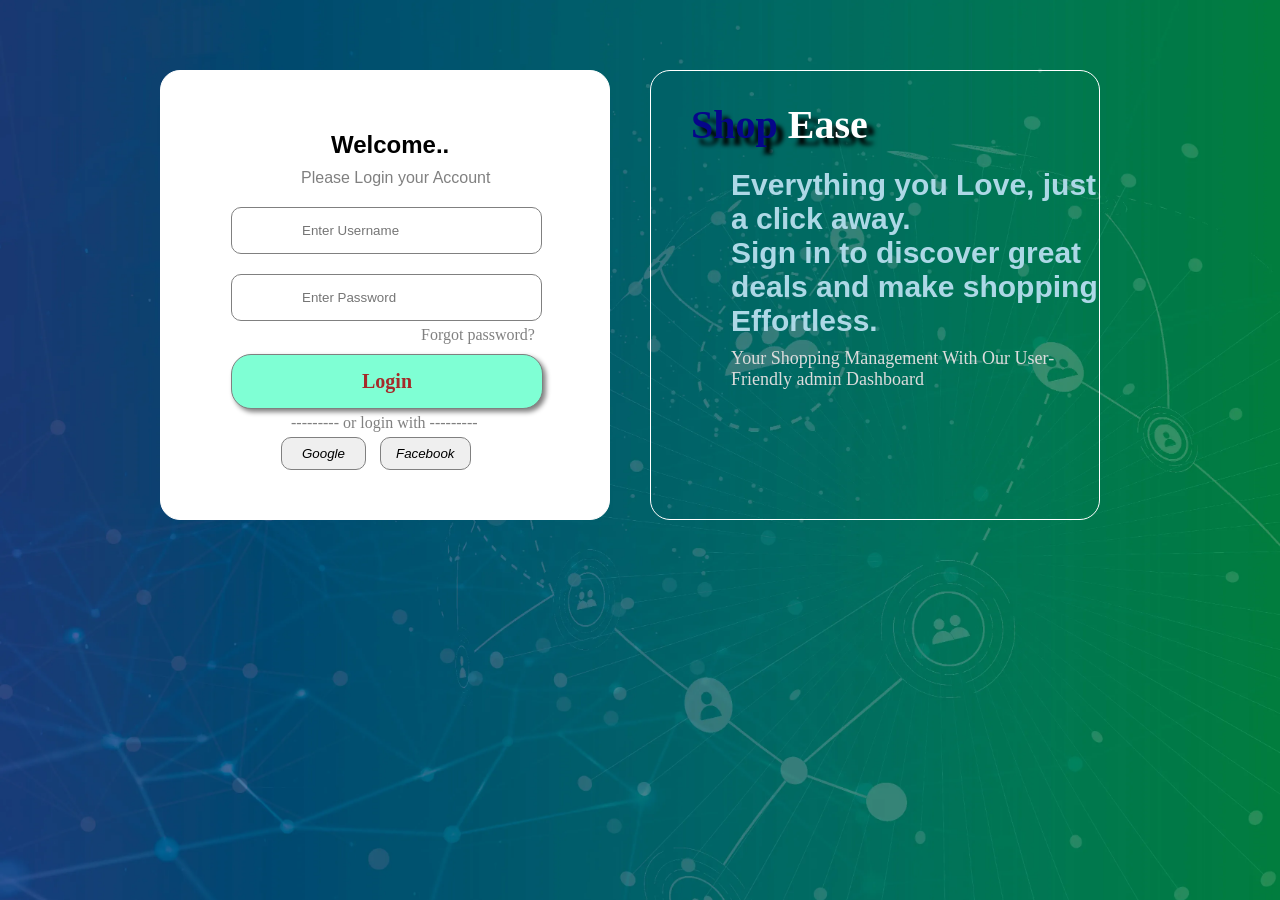
<file: index.html>
<!DOCTYPE html>
<html lang="en">
<head>
    <meta charset="UTF-8">
    <meta name="viewport" content="width=device-width, initial-scale=1.0">
    <title>Document</title>
    <link rel="stylesheet" href="./index.css">
</head>
<body>
    <div class="container">
        <div class="box1">
            <h2>Welcome..</h2>
            <p class="p1"> Please Login your Account</p>
            <input type="email" placeholder="Enter Username"><br>
            <input type="password" placeholder="Enter Password">
            <p class="p2">Forgot password?</p>
            <button class="b" onclick="window.location.href ='home.html'">Login</button>
            <p class="p3">--------- or login with ---------</p>
            <button class="b2">Google</button>
            <button class="b3">Facebook</button>
        </div>
        <div class="box2"> 
            <h1><span>Shop</span> Ease</h1>
            <!-- <h2>Welcome</h2> -->
            <h3>Everything you Love, just a click away. <br>Sign in to discover great deals and make shopping Effortless.</h3>
            <p class="p">Your Shopping Management With Our User-Friendly admin Dashboard</p>
            <p></p>

        </div>
    </div>
</body>
</html>
</file>
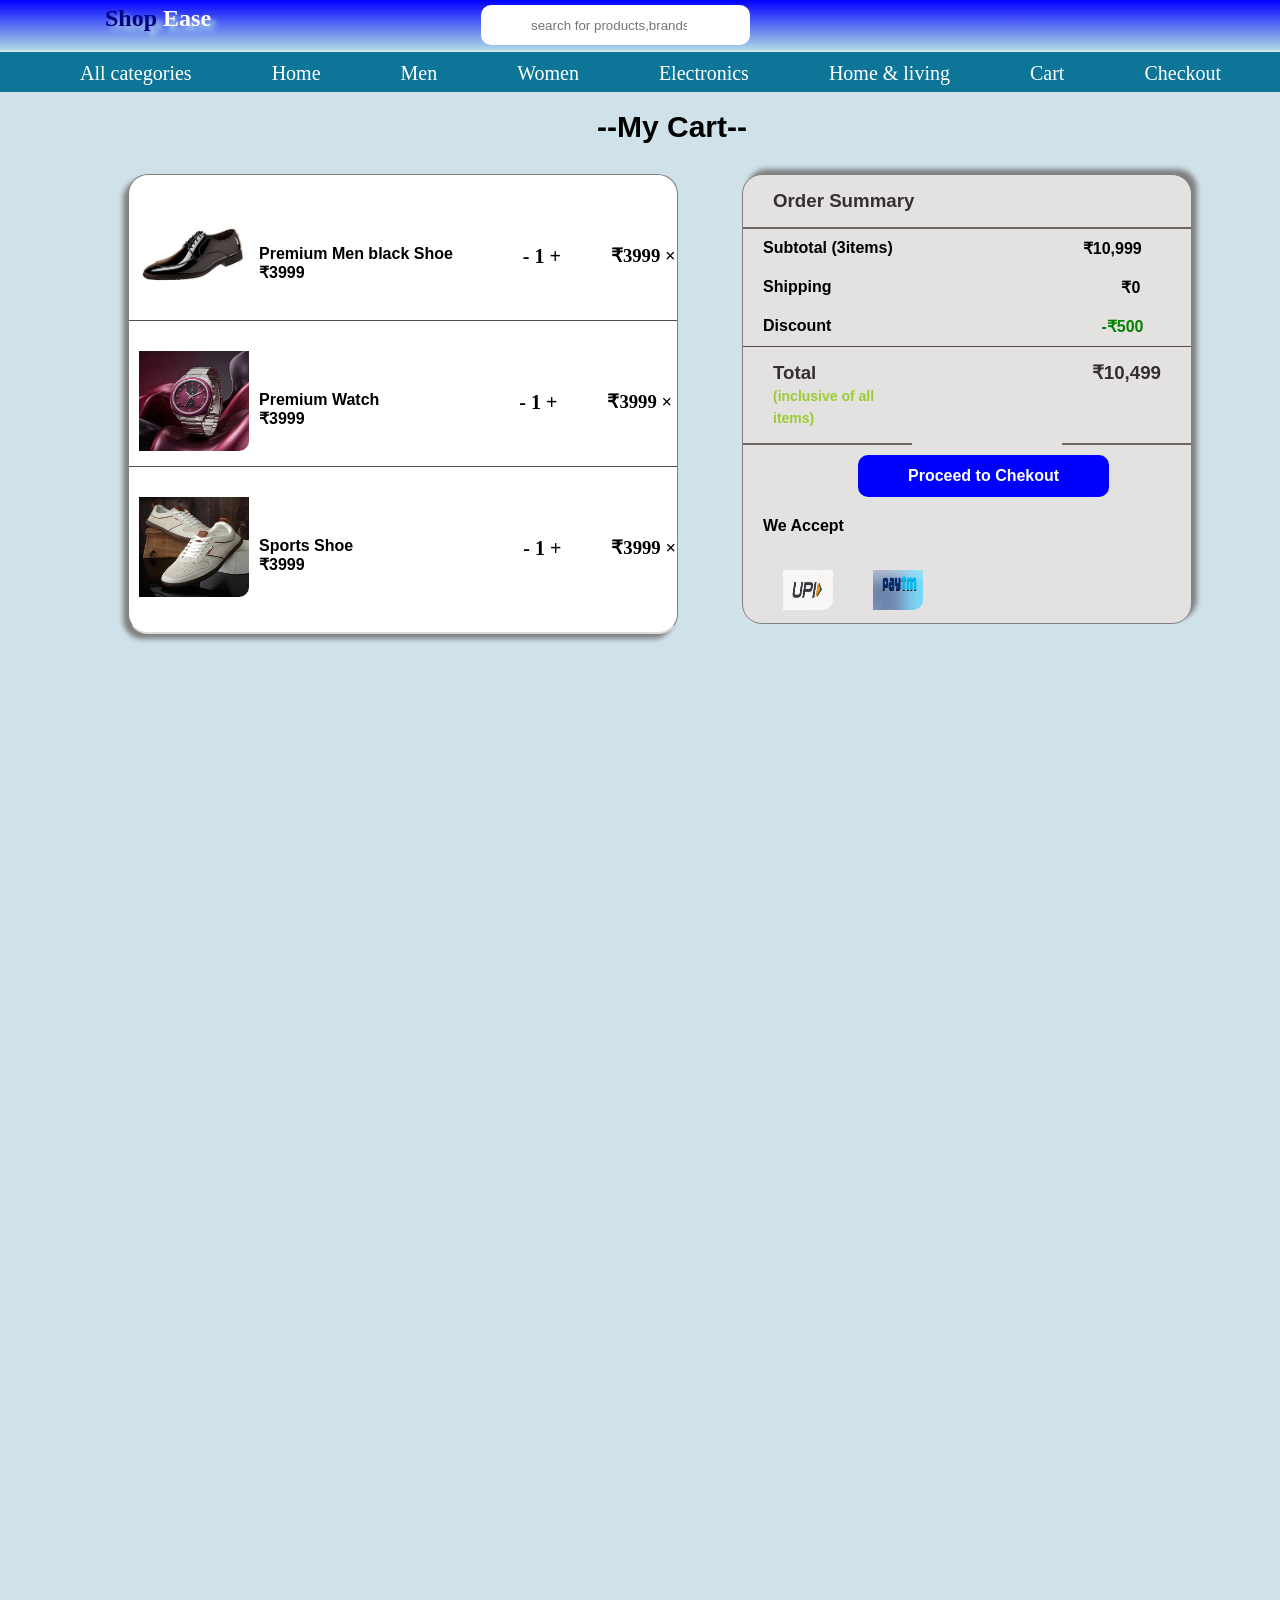
<file: cart2.html>
<!DOCTYPE html>
<html lang="en">
<head>
    <meta charset="UTF-8">
    <meta name="viewport" content="width=device-width, initial-scale=1.0">
    <title>Document</title>
    <link rel="stylesheet" href="./cart2.css">
</head>
<body>
        <header class="head1">
        <nav>
            
            <div class="nav1">
                <h1>Shop <span>Ease</span></h1>
                <input type="search" placeholder="search for products,brands">
                <!-- <i class="fa-solid fa-magnifying-glass"></i> -->
                <i class="fa-solid fa-user-shield"></i>
                <i class="fa-regular fa-heart"></i>
                <i class="fa-solid fa-cart-shopping"></i>
                <p><i class="fa-solid fa-circle-user"></i></p>
            </div>
        </nav>
        <nav>
            <div >
                <ul class="nav2">
                    <!-- <li><i class="fa-solid fa-layer-group"></i></li> -->
                    <li><a href="http://127.0.0.1:5501/css/project/home.html"><i class="fa-solid fa-layer-group"></i>All categories</a></li>
                    <li><a href="./home.html">Home</a></li>
                    <!-- <li><a href="#">Shop</a></li> -->
                    <li><a href="./men.html">Men</a></li>
                    <li><a href="./women.html">Women</a></li>
                    <li><a href="#">Electronics</a></li>
                    <li><a href="#">Home & living</a></li>
                    <li><a href="./cart.html">Cart</a></li>
                    <li><a href="./check.html">Checkout</a></li>
                </ul>
            </div>
        </nav>
    </header>
    <main>
        <section>
            <h2>--My Cart--</h2>
        </section>
        <section class="main">
                <h6></h6>
                <div class="box1 box5">
                    <div class="box3">
                        <img src="./images/men/shoes/fshoe3.jpg" alt="" class=".img">
                        <h4 class="pre">Premium Men black Shoe <br>₹3999</h4>
                        <h5 class="add">- 1 +</h5>
                        <h3 class="amo">₹3999  ×</h3>
                    </div>
                    <h6></h6>
                    <div class="box3">
                        <img src="./images/men/watch/watch3.webp" alt="" class=".img">
                        <h4 class="pre">Premium Watch <br>₹3999</h4>
                        <h5 class="add add2">- 1 +</h5>
                        <h3 class="amo amo2">₹3999  ×</h3>
                    </div>
                    <h6></h6>
                    <div class="box3">
                        <img src="./images/men/shoes/Cshoes3.jpg" alt="" class=".img">
                        <h4 class="pre">Sports Shoe <br>₹3999</h4>
                        <h5 class="add add1">- 1 +</h5>
                        <h3 class="amo amo1">₹3999  ×</h3>
                    </div>
                    
                </div>
                <div class="box2 box6">
                    <h3>Order Summary</h3>
                    <div class="sum">
                        <h4>Subtotal (3items)</h4>
                        <h4>₹10,999</h4>
                    </div>
                    <div class="sum">
                        <h4>Shipping</h4>
                        <h4> <span class="spa2">₹0</span></h4>
                    </div>
                    <div class="sum">
                        <h4>Discount</h4>
                        <h4><span class="spa">-₹500</span></h4>
                    </div>
                    <h6></h6>
                    <div class="sum">
                        <h3 class="h3">Total <br><span class="spa3">(inclusive of all items)</span></h3>
                        <h3 class="h3">₹10,499</h3>
                    </div>
                    <button onclick="window.location.href ='check.html'">Proceed to Chekout</button>
                    <h4>We Accept</h4>
                    <div class="sum1">
                        <img src="./images/upi2.jpg" alt="" class="img">
                        <img src="./images/pay.jpg" alt="" class="img">
                        <!-- <img src="../../images/upi2.jpg" alt="" class="img"> -->
                    </div>
                </div>
        </section>
    </main>
</body>
</html>
</file>
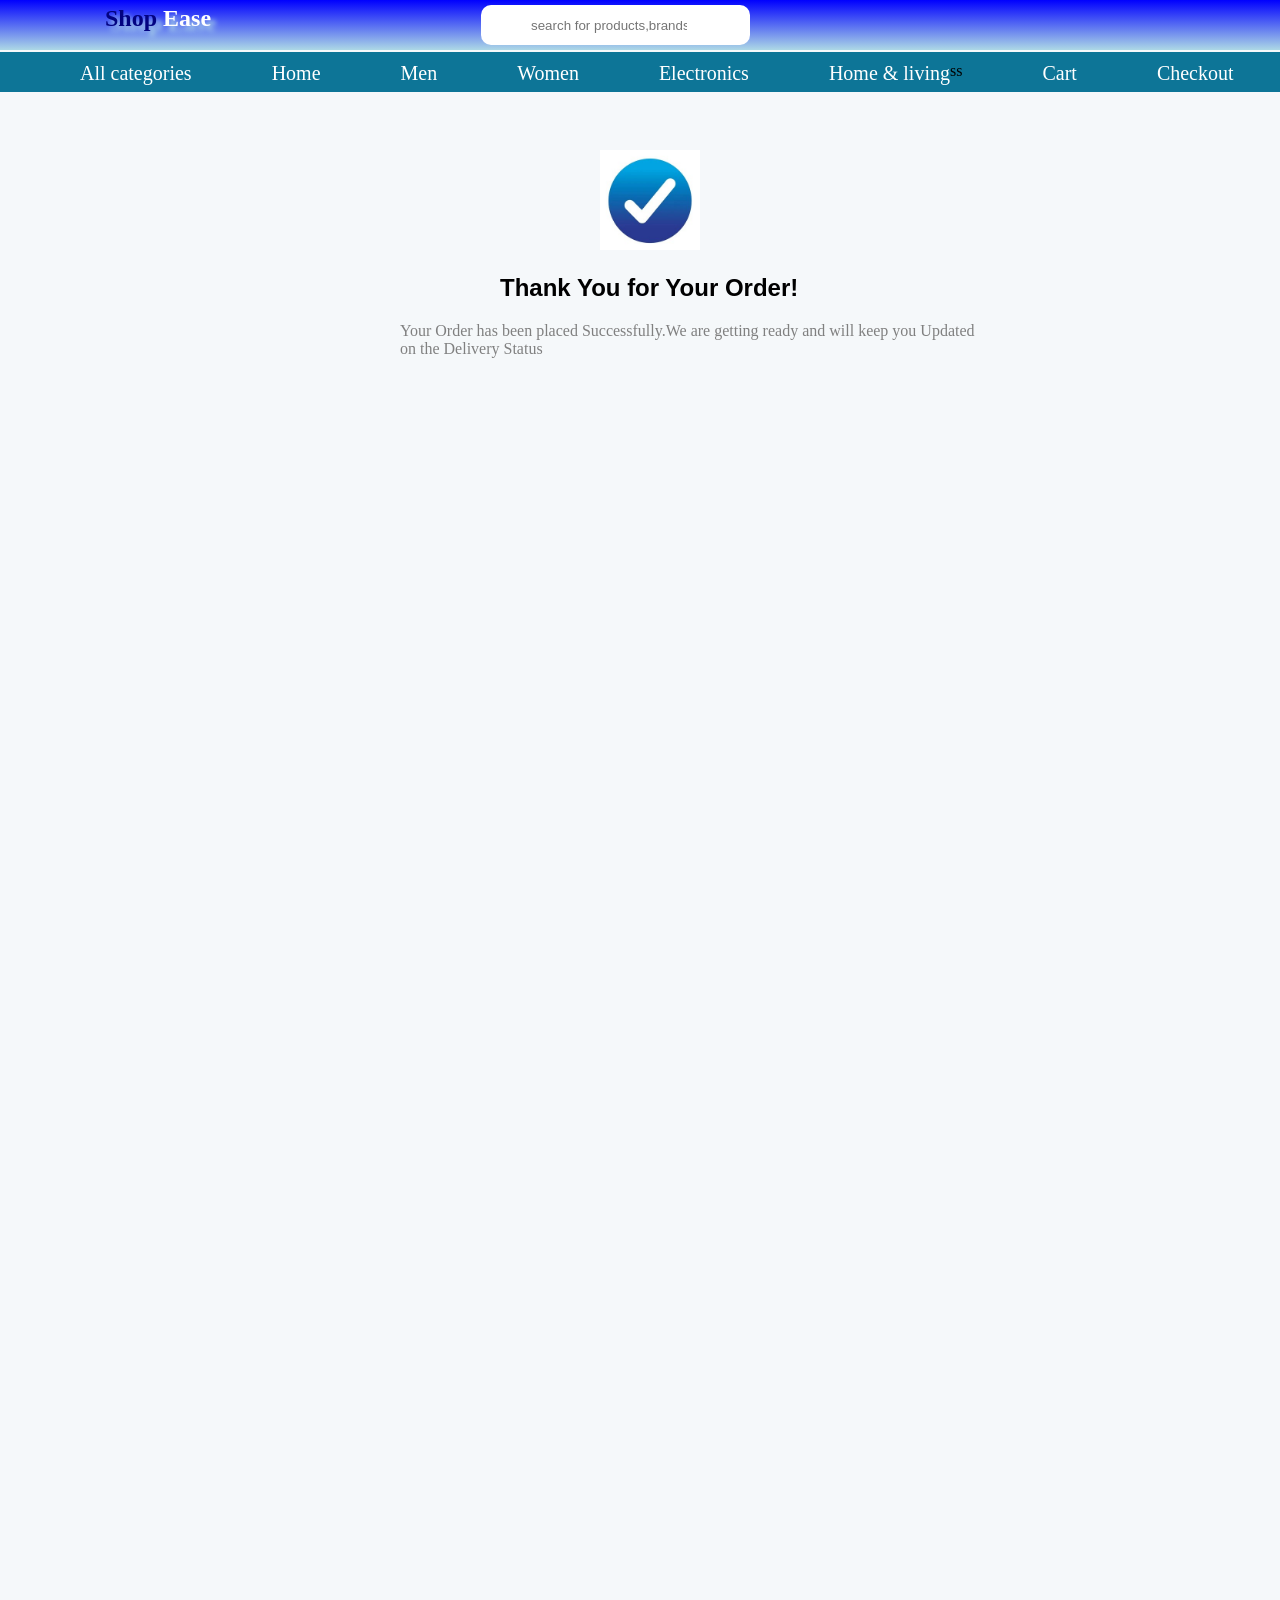
<file: last.html>
<!DOCTYPE html>
<html lang="en">
<head>
    <meta charset="UTF-8">
    <meta name="viewport" content="width=device-width, initial-scale=1.0">
    <title>Document</title>
    <link rel="stylesheet" href="./last.css">
</head>
<body>
    <header class="head1">
        <nav>
            
            <div class="nav1">
                <h1>Shop <span>Ease</span></h1>
                <input type="search" placeholder="search for products,brands">
                <!-- <i class="fa-solid fa-magnifying-glass"></i> -->
                <i class="fa-solid fa-user-shield"></i>
                <i class="fa-regular fa-heart"></i>
                <i class="fa-solid fa-cart-shopping"></i>
                <!-- <p><i class="fa-solid fa-circle-user"></i></p> -->
            </div>
        </nav>
        <nav>
            <div >
                <ul class="nav2">
                    <!-- <li><i class="fa-solid fa-layer-group"></i></li> -->
                    <li><a href="http://127.0.0.1:5501/css/project/home.html"><i class="fa-solid fa-layer-group"></i>All categories</a></li>
                    <li><a href="./home.html">Home</a></li>
                    <!-- <li><a href="#">Shop</a></li> -->
                    <li><a href="./men.html">Men</a></li>
                    <li><a href="./women.html">Women</a></li>
                    <li><a href="#">Electronics</a></li>
                    <li><a href="#">Home & living</a></li>ss
                    <li><a href="./cart.html">Cart</a></li>
                    <li><a href="#">Checkout</a></li>
                </ul>
            </div>
        </nav>
    </header>
    <main>
        <section class="main">
            <img src="./images/tick1.jpg" alt="">
            <h1>Thank You for Your Order! </h1>
            <p>Your Order has been placed Successfully.We are getting ready and will keep you Updated <br>on the Delivery Status</p>
        </section>
    
</body>
</html>
</file>
<file: index.css>
*{
    padding: 0;
    margin: 0;
    box-sizing: border-box;
    cursor: pointer;
    /* outline: 2px solid red; */
}
body{
    background-image: url(./images/log_back3.webp);
    background-size: 100%;
}
.container{
    width: 1000px;
    height: 500px;
    margin: 50px auto;
    display: flex;
    background-size: 100% 100%;
    border-radius: 20px;
    animation-name: mani;
    animation-duration: 3s;
    animation-iteration-count: 1;
}
@keyframes mani{
    0%{
        opacity: 0;
        transform: translateX(-200px) scale(0.5);
        transform-origin: right;
        transform: rotate(30deg);

    }
    100%{
        opacity: 1;
        transform: translateX(100px) scale(1);
        transform-origin: left;
    }
}
.box1{
    width: 450px;
    height: 450px;
    border: 1px solid white;
    margin: 20px;
    border-radius: 20px;
    background-color: white;
}
.box1 h2{
    padding-top:60px ;
    padding-left: 170px;
    padding-bottom: 10px;
    font-family: 'Gill Sans', 'Gill Sans MT', Calibri, 'Trebuchet MS', sans-serif;
}
.p1{
    padding-left: 140px;
    color: gray;
    font-family: Arial, Helvetica, sans-serif;
}
input{
    margin-left: 70px;
    margin-top: 20px;
    padding: 15px 70px;
    border-radius: 10px;
    border: 1px solid gray;
}
input:hover{
    transform: scale(1.1);
}
.p2{
    padding-left: 260px;
    color: gray;
    padding-bottom: 10px;
    padding-top: 5px;
}
.b{
    margin-left: 70px;
    padding: 15px 130px;
    border-radius: 20px;
    border: 1px solid grey;
    background-color: aquamarine;
    font-size: 20px;
    font-weight: 600;
    color: brown;
    font-family: cursive;
    box-shadow: 3px 3px 5px gray;
}
.b:hover{
    background-color: blue;
    box-shadow: 5px 5px 5px gray;
    color: white;
    transform: scale(1.2);
}
.p3{
    padding-left: 130px;
    color: gray;
    padding-top: 5px;
}
.b2{
    margin-left: 120px;
    margin-top: 5px;
    padding: 8px 20px;
    border-radius: 10px;
    border: 1px solid gray;
    font-style: oblique;
}
.b3{
    margin-left: 10px;
    padding: 8px 15px;
    border-radius: 10px;
    border: 1px solid gray;
    font-style: oblique;
}

.b2:hover{
    background-color:blue;
    color: white;
}
.b3:hover{
    background-color:blue;
    color: white;
}
.box2{
    width: 450px;
    height: 450px;
    border: 1px solid white;
    margin: 20px;
    border-radius: 20px;
    color: white;
}

.box2 h1{
    font-size: 40px;
    padding-top:30px ;
    padding-left: 40px;
    padding-bottom: 20px;
    text-shadow: 7px 7px 4px black;
}
span{
    color: rgb(6, 6, 138);
}
.box2 h3{
    padding-left:80px ;
    font-size: 30px;
    padding-bottom: 10px;
    color: lightblue;
    font-family: Arial, Helvetica, sans-serif;
}
.p{
    font-size: 18px;
    padding-left:80px ;
    color:gainsboro;
}
/* @media (max-width:575px) {
    .container{
        display: flex;
        flex-direction: column;
        gap: 60px;
    }
    .box2{
        height: 470px;
    }
    .box1{
        height: 460px;
    }
} */

@media (max-width: 575.99px) {
    .container {
        width: 100%;
        height: auto;
        min-height: 100vh;
        margin: 0;
        padding: 16px;
        flex-direction: column;
        align-items: center;
        background-size: cover;
        animation: none;
    }

    .box1,
    .box2 {
        box-sizing: border-box;
        width: 100%;
        max-width: 450px;
        height: auto;
        margin: 10px 0;
        padding: 20px;
    }

    .box1 h2,
    .box2 h1,
    .box2 h3,
    .p1,
    .p2,
    .p3,
    .p {
        padding-left: 0;
        text-align: center;
    }

    .box1 h2 {
        padding-top: 20px;
    }

    input {
        display: block;
        width: 100%;
        margin: 16px 0;
        padding: 14px;
    }

    .p2 {
        padding-top: 5px;
        padding-bottom: 10px;
    }

    .b {
        display: block;
        width: 100%;
        margin: 12px 0;
        padding: 14px;
    }

    .b2 {
        margin: 8px 4px 0 0;
    }

    .b3 {
        margin: 8px 0 0 4px;
    }

    .box2 h1 {
        padding: 10px 0 16px;
        font-size: 32px;
    }

    .box2 h3 {
        padding-bottom: 10px;
        font-size: 24px;
    }

    .p {
        font-size: 16px;
    }
}

@media (min-width: 576px) and (max-width: 767.99px) {
    .container {
        width: 100%;
        height: auto;
        min-height: 100vh;
        margin: 0;
        padding: 20px;
        flex-direction: column;
        align-items: center;
        background-size: cover;
        animation: none;
    }

    .box1,
    .box2 {
        box-sizing: border-box;
        width: 100%;
        max-width: 540px;
        height: auto;
        margin: 12px 0;
        padding: 24px;
    }

    .box1 h2,
    .box2 h1,
    .box2 h3,
    .p1,
    .p2,
    .p3,
    .p {
        padding-left: 0;
        text-align: center;
    }

    .box1 h2 {
        padding-top: 24px;
    }

    input {
        display: block;
        width: 100%;
        margin: 16px 0;
        padding: 14px;
    }

    .p2 {
        padding-top: 5px;
        padding-bottom: 10px;
    }

    .b {
        display: block;
        width: 100%;
        margin: 12px 0;
        padding: 14px;
    }

    .b2,
    .b3 {
        margin: 8px 4px 0;
    }

    .box2 h1 {
        padding: 10px 0 16px;
        font-size: 34px;
    }

    .box2 h3 {
        padding-bottom: 10px;
        font-size: 26px;
    }

    .p {
        font-size: 17px;
    }
}
</file>
<file: cart2.css>
* {
    padding: 0;
    margin: 0;
    box-sizing: border-box;
    cursor: pointer;
}
body {
    background-color: rgb(207, 225, 233);
    height: 2200px;
}
.head1 {
    display: flex;
    justify-content: space-between;
    align-items: center;
}
.nav1 {
    width: 100%;
    height: 50px;

    /* background-color: lightblue; */
    background-image: linear-gradient(blue, lightblue);
    display: flex;
    gap: 20px;
    padding: 5px;
    position: fixed;
    z-index: 3;
    top: 0;
    left: 0;
}
.nav1 h1 {
    margin-left: 100px;
    color: rgb(3, 3, 129);
    text-shadow: 5px 5px 3px gray;
    text-shadow: 5px 5px 5px lightblue;
}
span {
    color: white;
}
.nav1 input {
    padding: 15px 50px;
    margin-left: 250px;
    border-radius: 10px;
    border: none;
}
.nav1 i {
    font-size: 20px;
    padding-top: 10px;
    margin-left: 60px;
}
.nav1 p {
    color: white;
    margin-left: 30px;
    font-weight: bold;
}
.nav2 {
    width: 100%;
    height: 40px;
    background-color: rgb(13, 117, 151);
    margin-top: 2px;
    display: flex;
    position: fixed;
    z-index: 3;
    top: 50px;
    left: 0;
}
ul {
    list-style-type: none;
    padding-top: 10px;
}
a {
    text-decoration: none;
    margin-left: 80px;
    font-size: 20px;
    margin-top: 15px;
    color: white;
}
a:hover {
    border-bottom: 2px solid blue;
    padding-top: 10px;
}
h2{
    margin-top: 110px ;
    margin-left: 5%;
    text-align: center;
    font-family: Verdana, Geneva, Tahoma, sans-serif;
    font-size: 30px;
}
.main{
    display: flex;
}
.box1{
    height: 460px;
    width: 550px;
    border: 1px solid gray;
    border-radius: 20px;
    margin-top: 30px;
    margin-left: 10%;
    /* display: flex; */
    border-bottom: 2px  solid gainsboro;
    background-color: white;
    box-shadow: -5px 5px 5px gray;

}
.box3{
    display: flex;
    padding-top: 10px;
    padding-bottom: 15px
}
img{
    height: 120px;
    width: 120px;
    padding-top: 20px;
    padding-left: 10px;
    border-radius: 10px;
}
.pre{
    padding-top: 60px;
    padding-left: 10px;
    font-family: 'Trebuchet MS', 'Lucida Sans Unicode', 'Lucida Grande', 'Lucida Sans', Arial, sans-serif;
}
.add{
    padding-top: 60px;
    padding-left: 50px;
    font-size: 20px; 
}
.add2{
    padding-left: 120px;
}
.add1{
    padding-left: 150px;
}
.amo{
    padding-top: 60px;
    padding-left: 50px;   
}
.amo2{
    padding-left: 50px;
}
.amo1{
    padding-left: 50px;
}
.box2{
    height: 450px;
    width: 450px;
    border: 1px solid gray;
    border-radius: 20px;
    margin-top: 30px;
    margin-left: 5%;
    /* background-image: linear-gradient(blue,white); */
    background-color: rgb(228, 225, 225);
    box-shadow: 5px -5px 5px gray;
}
.box2 h3{
    padding: 15px 30px;
    font-family: Arial, Helvetica, sans-serif;
    border-bottom: 2px solid rgb(110, 100, 100);
    color: rgb(53, 48, 48);
}
.sum{
    display: flex;
    gap: 150px;
}
.sum h4{
    padding: 10px 20px;
    font-size: 16px;
    /* font-family: Arial, Helvetica, sans-serif; */
}
.spa{
    color: green;
    padding-left: 80px;
}
.spa2{
    padding-left: 100px;
    color: black;
}
h6{
    border-bottom: 1px solid rgb(83, 77, 77);
    /* padding: 0px 10px 0px 10px; */
}
.spa3{
    font-size: 14px;
    color: yellowgreen;
    
}
.h3{
    border: none;
}
button{
    padding: 12px 50px;
    margin-top: 10px;
    margin-left: 115px;
    background-color:blue;
    color: white;
    border-radius: 10px;
    font-weight: bold;
    font-size: 16px;
    border: none;
    margin-bottom: 5px;
}
button:active{
    background-color: white;
    color: blue;
}
h4{
    padding: 15px 20px;
    font-family: Arial, Helvetica, sans-serif;
}
.sum1{
    display: flex;
    /* gap: 20px; */
}
.img{
    height: 60px ;
    width: 60px;
    margin-left:30px ;
    border-radius: 10px;
    padding-top: -30px;
}
.box5{
    animation: box5 2s ease-in-out;
}
@keyframes box5{
    from{
        opacity: 0;
        transform: translateY(-300px) scale(0.5);
    }
    to{
        opacity: 1;
        transform: translateY(0) scale(1);
    }
}
.box6{
    animation: box6 2s ease-in-out;
}
@keyframes box6{
    from{
        opacity: 0;
        transform: translate(-300px) scale(0.5);
        transform-origin: bottom;
    }
    to{
        opacity: 1;
        transform: translate(0) scale(1);
    }
}

@media (max-width: 575.99px) {
    .nav1 {
        height: 50px;
        gap: 8px;
        align-items: center;
        padding: 5px 10px;
    }

    .nav1 h1 {
        margin-left: 0;
        font-size: 20px;
    }

    .nav1 input {
        width: 120px;
        min-width: 0;
        margin-left: auto;
        padding: 8px 10px;
    }

    .nav1 i {
        margin-left: 0;
        padding-top: 0;
        font-size: 18px;
    }

    .nav1 p {
        margin-left: 0;
        font-size: 12px;
    }

    .nav2 {
        top: 50px;
        height: 40px;
        overflow-x: auto;
        scrollbar-width: none;
    }

    ul {
        display: flex;
        align-items: center;
        padding: 8px 0;
        white-space: nowrap;
    }

    a {
        margin: 0 12px;
        font-size: 16px;
    }

    h2 {
        margin: 110px 12px 20px;
        font-size: 24px;
    }

    .main {
        flex-direction: column;
        align-items: center;
        gap: 20px;
        padding: 0 12px;
    }

    .box1,
    .box2 {
        width: 100%;
        max-width: 450px;
        height: auto;
        margin: 0;
    }

    .box1 {
        padding-bottom: 12px;
    }

    .box3 {
        align-items: center;
        gap: 8px;
        padding: 10px;
    }

    .box3 img {
        width: 70px;
        height: 80px;
        padding: 5px;
        object-fit: contain;
    }

    .pre {
        flex: 1;
        min-width: 0;
        padding: 20px 0 0;
        font-size: 14px;
    }

    .add,
    .amo {
        padding: 20px 4px 0;
        font-size: 14px;
    }

    .add1,
    .add2,
    .amo1,
    .amo2 {
        padding-left: 0;
    }

    .box2 h3 {
        padding: 15px 20px;
    }

    .sum {
        justify-content: space-between;
        gap: 8px;
        padding: 0 10px;
    }

    .sum h4 {
        padding: 10px;
        font-size: 14px;
    }

    .spa,
    .spa2 {
        padding-left: 0;
    }

    button {
        display: block;
        width: calc(100% - 40px);
        margin: 10px auto;
        padding: 12px;
    }

    .sum1 {
        align-items: center;
        flex-wrap: wrap;
        gap: 8px;
    }

    .img {
        width: 48px;
        height: 48px;
        margin-left: 10px;
        padding: 0;
        object-fit: contain;
    }

    h4 {
        padding: 12px;
    }
}

@media (min-width: 576px) and (max-width: 767.99px) {
    .nav1 {
        height: 55px;
        gap: 12px;
        align-items: center;
        padding: 5px 16px;
    }

    .nav1 h1 {
        margin-left: 0;
        font-size: 24px;
    }

    .nav1 input {
        width: 180px;
        min-width: 0;
        margin-left: auto;
        padding: 9px 12px;
    }

    .nav1 i {
        margin-left: 0;
        padding-top: 0;
        font-size: 19px;
    }

    .nav1 p {
        margin-left: 0;
        font-size: 14px;
    }

    .nav2 {
        top: 55px;
        height: 42px;
        overflow-x: auto;
        scrollbar-width: none;
    }

    ul {
        display: flex;
        align-items: center;
        padding: 8px 0;
        white-space: nowrap;
    }

    a {
        margin: 0 18px;
        font-size: 17px;
    }

    h2 {
        margin: 115px 20px 22px;
        font-size: 27px;
    }

    .main {
        flex-direction: column;
        align-items: center;
        gap: 24px;
        padding: 0 20px;
    }

    .box1,
    .box2 {
        width: 100%;
        max-width: 550px;
        height: auto;
        margin: 0;
    }

    .box1 {
        padding-bottom: 16px;
    }

    .box3 {
        align-items: center;
        gap: 12px;
        padding: 12px 16px;
    }

    .box3 img {
        width: 90px;
        height: 100px;
        padding: 6px;
        object-fit: contain;
    }

    .pre {
        flex: 1;
        min-width: 0;
        padding: 24px 0 0;
        font-size: 16px;
    }

    .add,
    .amo {
        padding: 24px 8px 0;
        font-size: 16px;
    }

    .add1,
    .add2,
    .amo1,
    .amo2 {
        padding-left: 0;
    }

    .box2 h3 {
        padding: 16px 24px;
    }

    .sum {
        justify-content: space-between;
        gap: 12px;
        padding: 0 16px;
    }

    .sum h4 {
        padding: 12px;
        font-size: 15px;
    }

    .spa,
    .spa2 {
        padding-left: 0;
    }

    button {
        display: block;
        width: calc(100% - 48px);
        max-width: 360px;
        margin: 12px auto;
        padding: 12px;
    }

    .sum1 {
        align-items: center;
        flex-wrap: wrap;
        gap: 10px;
    }

    .img {
        width: 54px;
        height: 54px;
        margin-left: 14px;
        padding: 0;
        object-fit: contain;
    }

    h4 {
        padding: 14px;
    }
}
</file>
<file: last.css>
* {
    padding: 0;
    margin: 0;
    box-sizing: border-box;
    cursor: pointer;
}
body {
    background-color: rgb(245, 248, 250);
    height: 2200px;
}
.head1 {
    display: flex;
    justify-content: space-between;
    align-items: center;
}
.nav1 {
    width: 100%;
    height: 50px;
    /* background-color: lightblue; */
    background-image: linear-gradient(blue, lightblue);
    display: flex;
    gap: 20px;
    padding: 5px;
    position: fixed;
    z-index: 3;
    top: 0;
    left: 0;
}
.nav1 h1 {
    margin-left: 100px;
    color: rgb(3, 3, 129);
    text-shadow: 5px 5px 3px gray;
    text-shadow: 5px 5px 5px lightblue;
}
span {
    color: white;
}
.nav1 input {
    padding: 15px 50px;
    margin-left: 250px;
    border-radius: 10px;
    border: none;
}
.nav1 i {
    font-size: 20px;
    padding-top: 10px;
    margin-left: 60px;
}
.nav1 p {
    color: white;
    margin-left: 30px;
    font-weight: bold;
}
.nav2 {
    width: 100%;
    height: 40px;
    background-color: rgb(13, 117, 151);
    margin-top: 2px;
    display: flex;
    position: fixed;
    z-index: 3;
    top: 50px;
    left: 0;
}
ul {
    list-style-type: none;
    padding-top: 10px;
}
a {
    text-decoration: none;
    margin-left: 80px;
    font-size: 20px;
    margin-top: 15px;
    color: white;
}
a:hover {
    border-bottom: 2px solid blue;
    padding-top: 10px;
}
.main img{
    height: 100px;
    width: 100px;
    margin-top: 150px;
    margin-left: 600px;
    animation: img infinite ;
}
.main h1{
    margin-top: 20px;
    margin-left: 500px;
    font-family: Arial, Helvetica, sans-serif;
}
.main p{
    margin-top: 20px;
    margin-left: 400px;
    color: gray;
}

@media (max-width: 575.99px) {
    .nav1 {
        height: 50px;
        gap: 8px;
        align-items: center;
        padding: 5px 10px;
    }

    .nav1 h1 {
        margin-left: 0;
        font-size: 20px;
    }

    .nav1 input {
        width: 120px;
        min-width: 0;
        margin-left: auto;
        padding: 8px 10px;
    }

    .nav1 i {
        margin-left: 0;
        padding-top: 0;
        font-size: 18px;
    }

    .nav1 p {
        margin-left: 0;
        font-size: 12px;
    }

    .nav2 {
        top: 50px;
        height: 40px;
        overflow-x: auto;
        scrollbar-width: none;
    }

    ul {
        display: flex;
        align-items: center;
        padding: 8px 0;
        white-space: nowrap;
    }

    a {
        margin: 0 12px;
        font-size: 16px;
    }

    .main {
        padding: 0 16px;
        text-align: center;
    }

    .main img {
        display: block;
        width: 90px;
        height: 90px;
        margin: 130px auto 0;
        animation: none;
    }

    .main h1 {
        margin: 20px 0 0;
        font-size: 26px;
    }

    .main p {
        margin: 16px 0 0;
        font-size: 15px;
        line-height: 1.5;
    }
}

@media (min-width: 576px) and (max-width: 767.99px) {
    .nav1 {
        height: 55px;
        gap: 12px;
        align-items: center;
        padding: 5px 16px;
    }

    .nav1 h1 {
        margin-left: 0;
        font-size: 24px;
    }

    .nav1 input {
        width: 180px;
        min-width: 0;
        margin-left: auto;
        padding: 9px 12px;
    }

    .nav1 i {
        margin-left: 0;
        padding-top: 0;
        font-size: 19px;
    }

    .nav1 p {
        margin-left: 0;
        font-size: 14px;
    }

    .nav2 {
        top: 55px;
        height: 42px;
        overflow-x: auto;
        scrollbar-width: none;
    }

    ul {
        display: flex;
        align-items: center;
        padding: 8px 0;
        white-space: nowrap;
    }

    a {
        margin: 0 18px;
        font-size: 17px;
    }

    .main {
        padding: 0 24px;
        text-align: center;
    }

    .main img {
        display: block;
        width: 110px;
        height: 110px;
        margin: 145px auto 0;
        animation: none;
    }

    .main h1 {
        margin: 22px 0 0;
        font-size: 30px;
    }

    .main p {
        max-width: 600px;
        margin: 18px auto 0;
        font-size: 17px;
        line-height: 1.6;
    }
}
</file>
